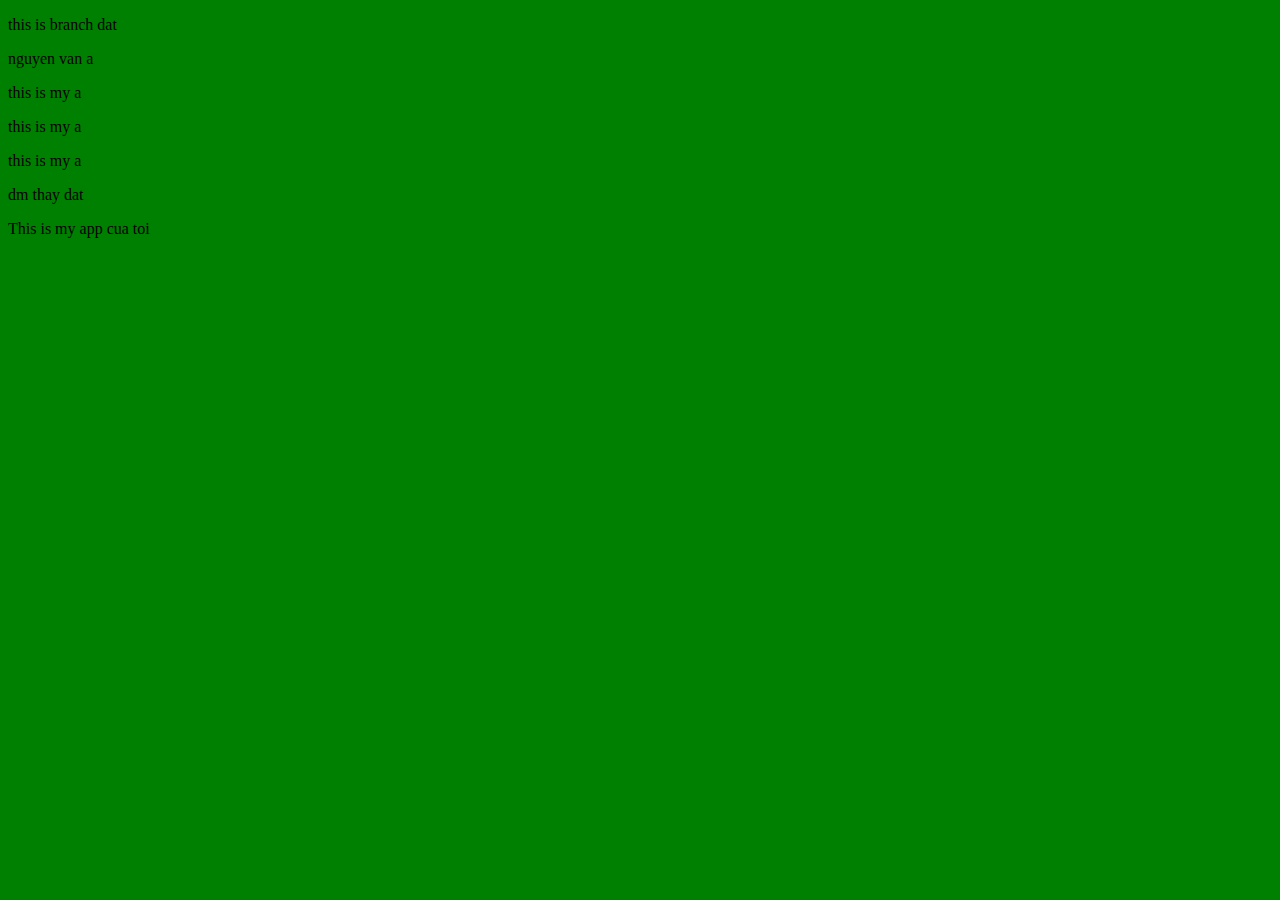
<file: index.html>
<!DOCTYPE html>
<html lang="en">
<head>
    <meta charset="UTF-8">
    <meta http-equiv="X-UA-Compatible" content="IE=edge">
    <meta name="viewport" content="width=<device-width>, initial-scale=1.0">
    <title>Document</title>
    <link rel="stylesheet" href="index.css">
    <link rel="stylesheet" href="index2.css">

</head>
<body>
    <p>this is branch dat</p>
    nguyen van a
    <p>this is my a</p>
    <p>this is my a</p>
    <p>this is my a</p>
    <p> dm thay dat</p>
    <p> This is  my app cua toi </p>

</body>
</html>
</file>
<file: index.css>
body{
    background-color: green;
}
</file>
<file: index2.css>
button{
    background-color:  blue;
    color: white    ;
}
</file>
